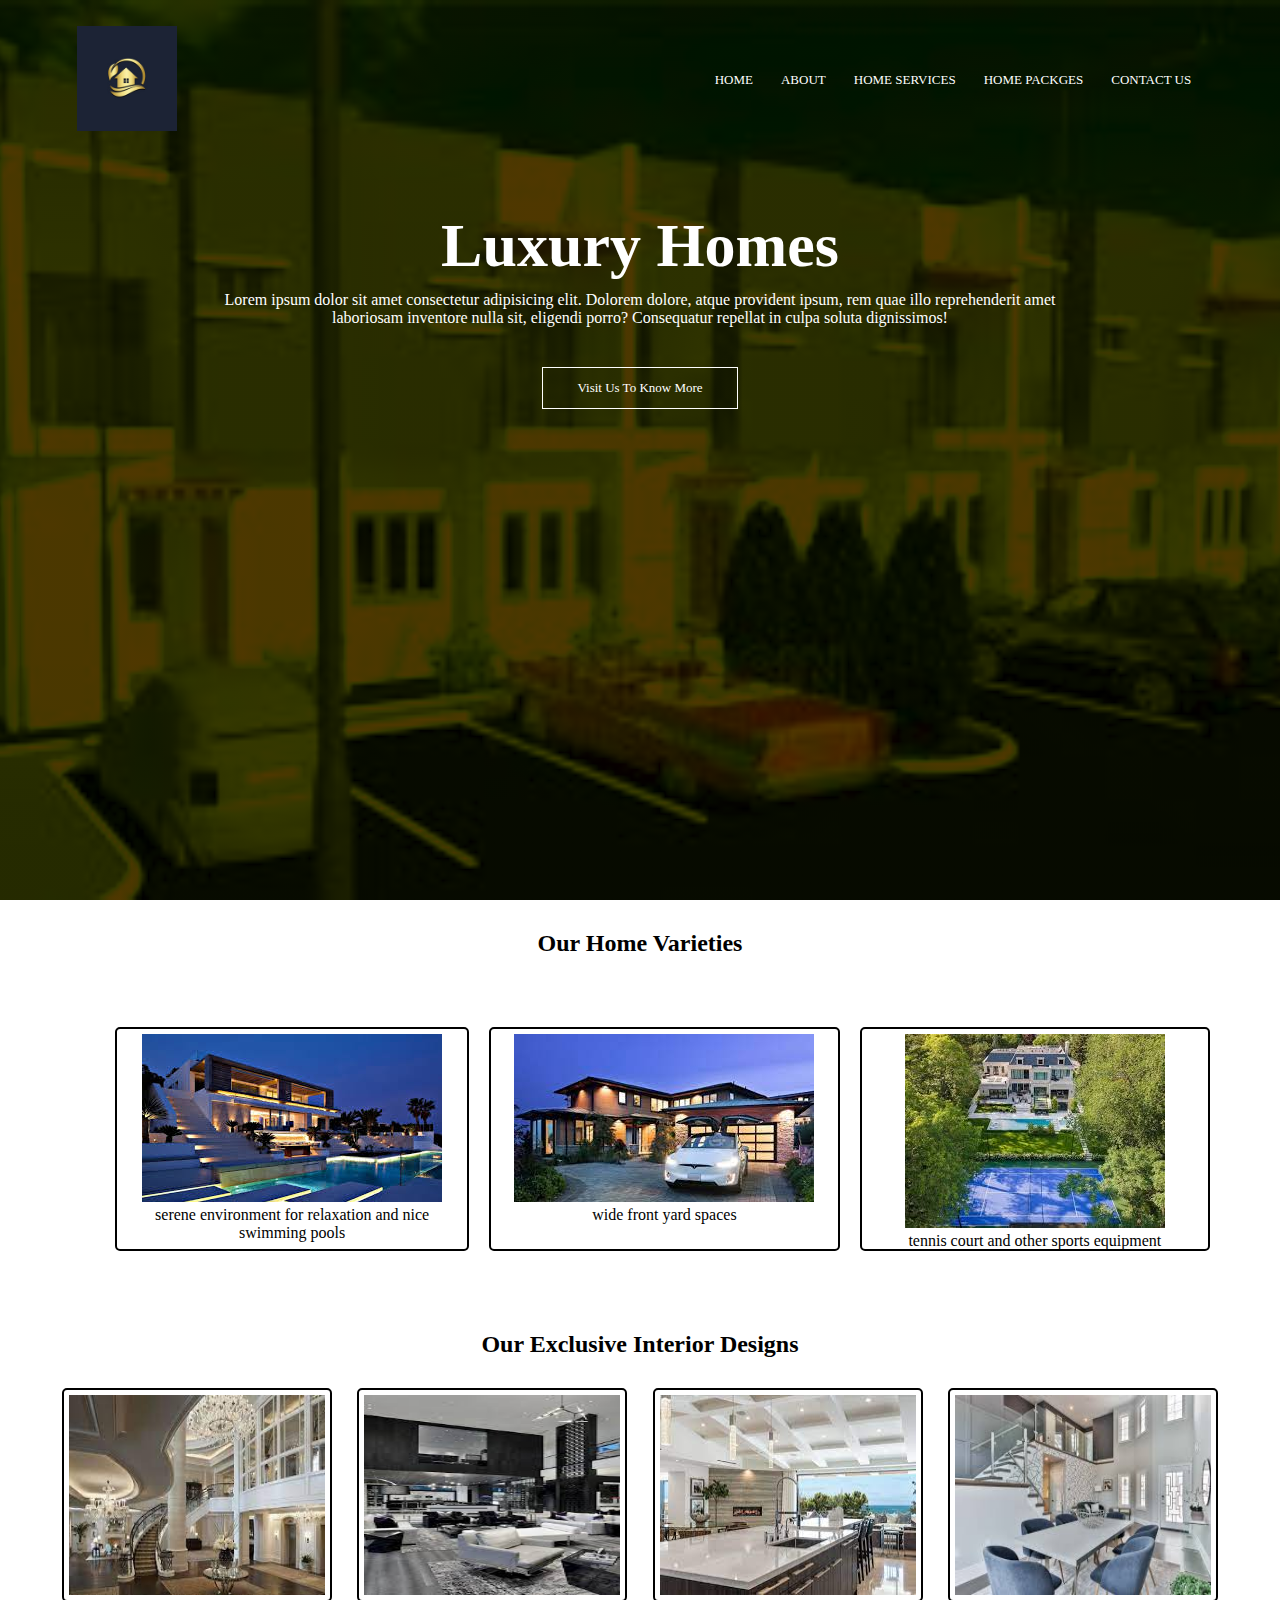
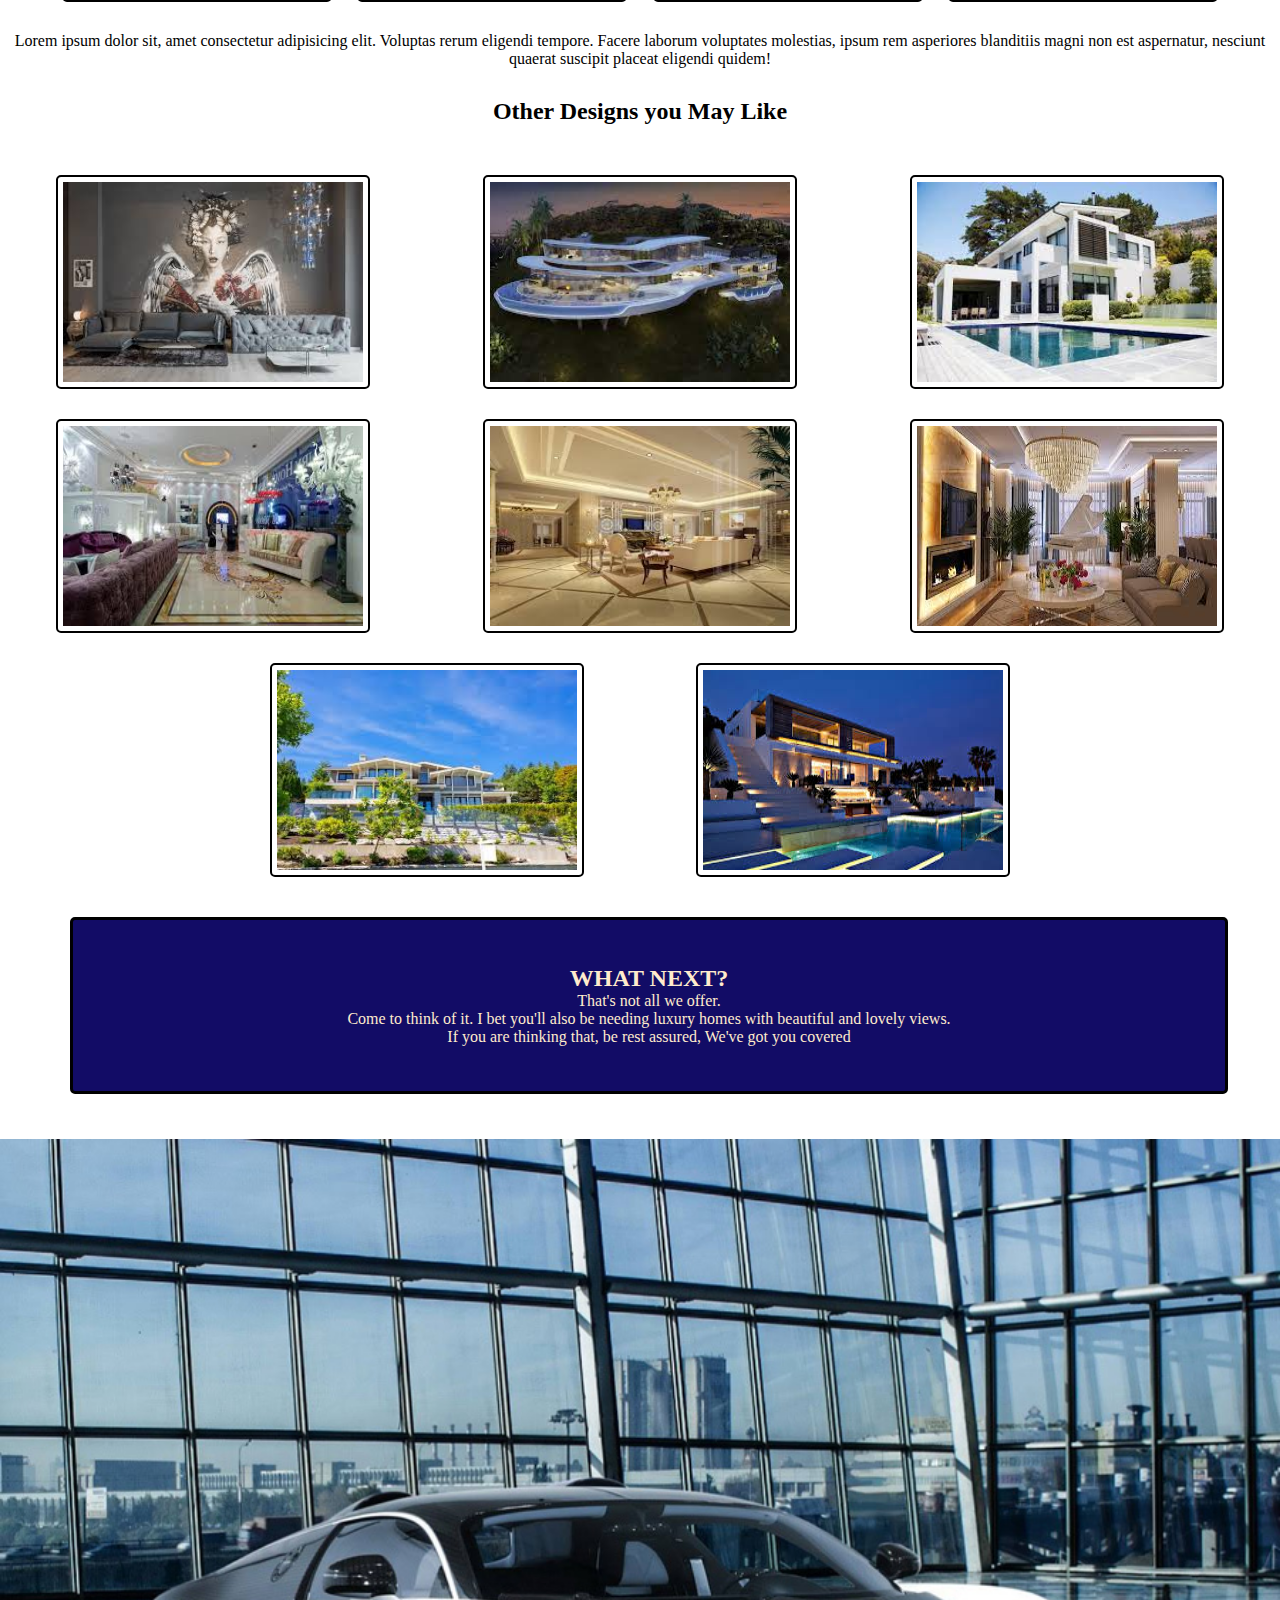
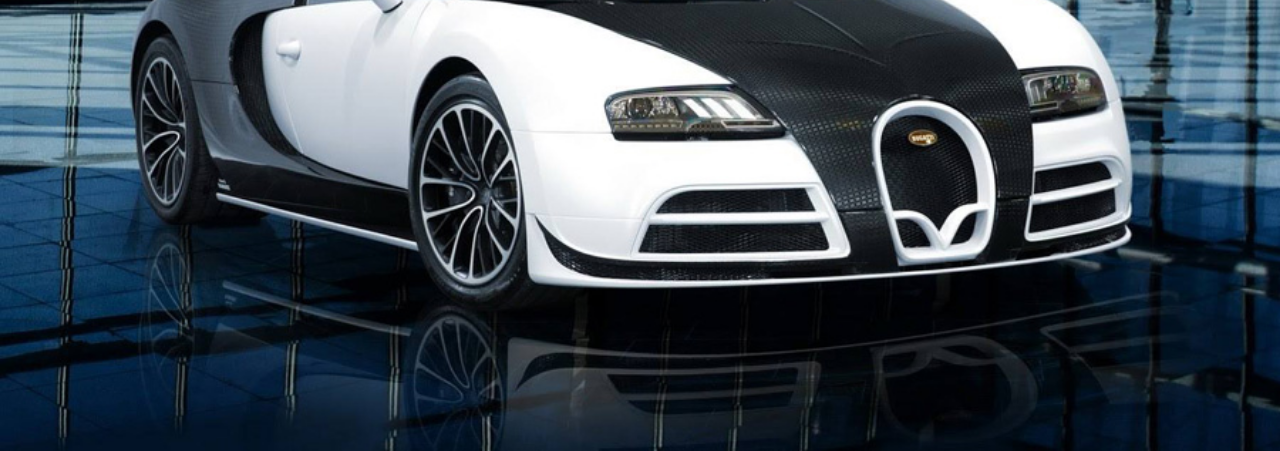
<file: index.html>
<!DOCTYPE html>
<html lang="en">
<head>
    <meta charset="UTF-8">
    <meta http-equiv="X-UA-Compatible" content="IE=edge">
    <meta name="viewport" content="width=device-width, initial-scale=1.0">
    <title>Luxury Homes</title>
    <link rel="stylesheet" href="./style.css">
</head>
<body>
    <section class="Header">
        <nav>
            <a href="index.html"><img src="./images/Home Logo.jpg"></a>
            <div class="nav-links">
                <ul>
                    <li><a href="home.html">HOME</a></li>
                    <li><a href="about.html">ABOUT</a></li>
                    <li><a href="services.html">HOME SERVICES</a></li>
                    <li><a href="packages.html">HOME PACKGES</a></li>
                    <li><a href="contact.html">CONTACT US</a></li>
                </ul>
            </div>
        </nav>
        <div class="text-box">
            <h1>Luxury Homes</h1>
            <p>Lorem ipsum dolor sit amet consectetur adipisicing elit. Dolorem dolore, atque provident ipsum, rem quae illo reprehenderit amet <br> laboriosam inventore nulla sit, eligendi porro? Consequatur repellat in culpa soluta dignissimos!</p>
            <a href="" class="hero-btn">Visit Us To Know More</a>
        </div>
        
    </section>
    <section class="base">
        <h2>Our Home Varieties</h2>
        <div class="images">
           <div class="text1"> 
               <img class="img1" src="./images/images (6).jpg">
               <p>serene environment for relaxation and nice swimming pools</p>
        </div>
           <div class="text2"> 
               <img class="img2" src="./images/download.jpg">
               <p>wide front yard spaces</p>
        </div>
           <div class="text3">
                <img class="img3" src="./images/images (3).jpg">
                <p>tennis court and other sports equipment</p>
        </div>
        </div>
        <div class="interiors">
            <h2>Our Exclusive Interior Designs</h2>
            <div class="int-img-container">
                <img class="int-image" src="./images/interiors1.jpg">
                <img class="int-image" src="./images/interiors2.jpg">
                <img class="int-image" src="./images/interiors3.jpg">
                <img class="int-image" src="./images/interiors4.jpg">
            </div>
            <div>
                <p>Lorem ipsum dolor sit, amet consectetur adipisicing elit. Voluptas rerum eligendi tempore. Facere laborum voluptates molestias, ipsum rem asperiores blanditiis magni non est aspernatur, nesciunt quaerat suscipit placeat eligendi quidem!
                </p>
            </div>
        </div>
      <div class="container">
          <div class="bg1">
              <!-- I'm just trying out the grid template here -->
              <h2>Other Designs you May Like</h2>
          </div>
          <div class="gridimages-container">
              <img src="./images/interiors 5.jpg" class="grid-image" id="img1">
              <img src="./images/lux1.jpg" class="grid-image" id="img2">
              <img src="./images/[luxury home.jpg" class="grid-image" id="img3">
              <img src="./images/int1.jpg" class="grid-image" id="img4">
              <img src="./images/int2.jpg" class="grid-image" id="img5">
              <img src="./images/int3.jpg" class="grid-image" id="img6">
              <img src="./images/images (4).jpg" class="grid-image" id="img7">
              <img src="./images/images (6).jpg" alt="" class="grid-image" id="img8">
              
          </div>
      </div>
    </section>

    <section class="container1">
        <div class="text">
            <h2>WHAT NEXT?</h2>
            <P>That's not all we offer. <br>
            Come to think of it. I bet you'll also be needing luxury homes with beautiful and lovely views. <br>
            If you are thinking that, be rest assured, We've got you covered</P>
        </div>
    </section>

    <div id="slider">
        <figure>
            <img src="./images/bugatti_veyron_mansory_linea_vivere.jpg">
            <img src="./images/most_expensive_bugatti_veron.jpg">
            <img src="./images/bugatti_veyron_mansory_linea_vivere.jpg">
        </figure>
    </div>

    <!-- I want to try out a slider image of cars 
    So i think i'll start by creating another section so let's see how this goes. --><!-- I want to try out a slider image of cars 
    So i think i'll start by creating another section so let's see how this goes. -->

   <!-- <section class="overall">
    <div class="slide-container">
        <span id="slider-image-1"></span>
        <span id="slider-image-2"></span>
        <span id="slider-image-3"></span>
        <div class="image-container">
            <img src="./images/pexels-photo-9873555.jpeg" class="slider-image">
            <img src="./images/photo-150e.jpg" class="slider-image">
            <img src="./images/photo-1564e.jpg" class="slider-image">
        </div>
        <div class="button-container">
           <button class="slider-button">
            <a href="#slider-image-1" class="slider-button"></a>
            <a href="#slider-image-2" class="slider-button"></a>
            <a href="#slider-image-3" class="slider-button"></a>
           </button>
        </div>
    </div>
   </section> -->
</body>
</html>
</file>
<file: style.css>
*{
    margin: 0;
    padding: 0;
}
.Header{
    min-height: 100vh;
    width: 100%;
    background-image: linear-gradient(rgba(4,9,30,0.7),rgba(4,9,30,0.7)),url(./images/first\ house\ image.jpg);
    background-color: orange;
    background-blend-mode: darken;
    background-position: center;
    background-size: cover;
    position: relative;
}
nav{
    display: flex;
    padding: 2% 6%;
    justify-content: space-between;
    align-items: center;
}
nav img{
    width: 100px;
}
.nav-links{
    flex: 1; 
    text-align: right;
}
.nav-links ul li{
    list-style-type: none;
    display: inline-block;
    padding: 28px 12px;
    position: relative;
}
.nav-links ul li a{
    color: #fff;
    text-decoration: none;
    font-size: 13px;
}
.nav-links ul li::after{
    content: "";
    width: 0%;
    height: 2px;
    background: #f44336;
    display: block;
    margin: auto;
    transform: 0.5s;
}
.nav-links ul li:hover::after{
    width: 100%;

}
.text-box{
    width: 100%;
    color: #fff;
    text-align: center;
    padding-top: 50px;
}
.text-box h1{
    font-size: 62px;
}
.text-box p{
    margin: 10px 0 40px;
    font-size: 14-x;
    color: #fff;
}
.hero-btn{
    display: inline-block;
    text-decoration: none;
    color: #fff;
    border: 1px solid #fff;
    padding: 12px 34px;
    font-size: 13px;
    background: transparent;
    position: relative;
    cursor: pointer;
}
.hero-btn:hover{
    border: 1px solid #fff;
    background: #f44336;
    transform: 1s;
}
.base{
    text-align: center;
    width: 100%;
    padding-top: 30px;
    padding-bottom: 40px;
}
.images{
   align-items: center;
    padding: 50px 50px 30px 50px;
    margin: 20px;
    height: auto;
    display: flex;
}
.text1{
    height: 210px;
    margin-right: 20px;
    margin-left: 45px;
    padding: 5px;
    border: 2px solid;
    border-radius: 5px;
}
.text2{
    height: 210px;
    margin-right: 20px;
    padding: 5px;
    border: 2px solid;
    border-radius: 5px;
    width: 380px;
}
.text3{
    height: 210px;
    padding: 5px;
    border: 2px solid;
    border-radius: 5px;
    width: 380px;
}
.interiors{
    text-align: center;
    width: 100%;
    padding-top: 30px;
    padding-bottom: 30px;
}
.int-img-container{
    width: 100%;
  
    display: flex;
    justify-content: center;
    align-items: center;
}
.int-img-container .int-image{
    height: 200px;
    width: 20%;
    padding: 5px;
    margin: 1%;
    margin-top: 30px;
    margin-bottom: 30px;
    border: 2px solid;
    border-radius: 5px;
}

.container{
    width: 100%;
    text-align: center;
}
.gridimages-container{
    width: 100%;
    padding-top: 20px;
    display: grid;
    place-items: center;
    grid-template-columns: repeat(6,1fr);
}
   .grid-image{
    height: 200px;
    width: 300px;
    padding: 5px;
  
    margin-top: 30px;
    border: 2px solid;
    border-radius: 5px;
}
#img1, #img4{
    grid-column-start: 1;
    grid-column-end: 3;
}
#img2, #img5{
    grid-column-start: 3;
    grid-column-end: 5;
}
#img3, #img6{
    grid-column-start: 5;
    grid-column-end: 7;
    
}
#img7{
    grid-column-start: 2;
    grid-column-end: 4;
    
}
#img8{
    grid-column-start: 4;
    grid-column-end: 6;
    
}

/* #grid-image{
    grid-column-start: 2;
    grid-column-end: 3;
} */
.container1{
    color: blanchedalmond;
    width: 90%;
    margin-left: 70px;
    text-align: center;
    padding-top: 45px;
    padding-bottom: 45px;
    border: 3px solid black;
    border-radius: 5px;
    background-color: #120c66;
}
#slider{
    overflow: hidden;
    padding-top: 45px;
}
#slider figure{
    position: relative;
    width: 500%;
    margin: 0;
    left: 0;
    animation: 10s slider infinite;
}
#slider figure img{
    width: 20%;
    float: left;
}
@keyframes slider{
    0%{
        left: 0;
    }
    20%{
        left: 0;
    }
    25%{
        left: -100%;
    }
    45%{
        left: -100%;
    }
    50%{
        left: -200%;
    }
    70%{
        left: -200%;
    }
}

/* .overall{
    width: 100%;
    min-height: 100vh;
    background-size: cover;
    background-position: center;
}
.slide-container{
    padding-top: 45px;
    width: 800px;
    height: 600px;
    margin-left: auto;
    margin-right: auto;
    overflow: hidden;
    text-align: center;
}
.image-container{
    width: 1800px;
    height: 600px;
    position: relative;
    transition: left 2s;
    -webkit-transition: left 2s;
    -moz-transition: left 2s;
    -o-transition: left 2s;
    the above transitions is to make sure that the image sliders are compatible to different browsers
}
.slider-image{
    height: 700px;
    width: 600px;
    float: left;
    margin: 0;
    padding: 0;
}
.button-container{
    top: -20px;
    position: relative;
} 
.slider-button{
    display: inline-block;
    height: 10px;
    width: 10px;
    border-radius: 5px;
    background-color: white;
}
 #slider-image-1:target ~.image-container{
    left: 0px;
}
#slider-image-2:target ~.image-container{
    left: -800px;
}
#slider-image-3:target ~.image-container{
    left: -1600px;
} */
@media(max-width:700px){
    .text-box h1{
        font-size: 20px;
    }
}
</file>
